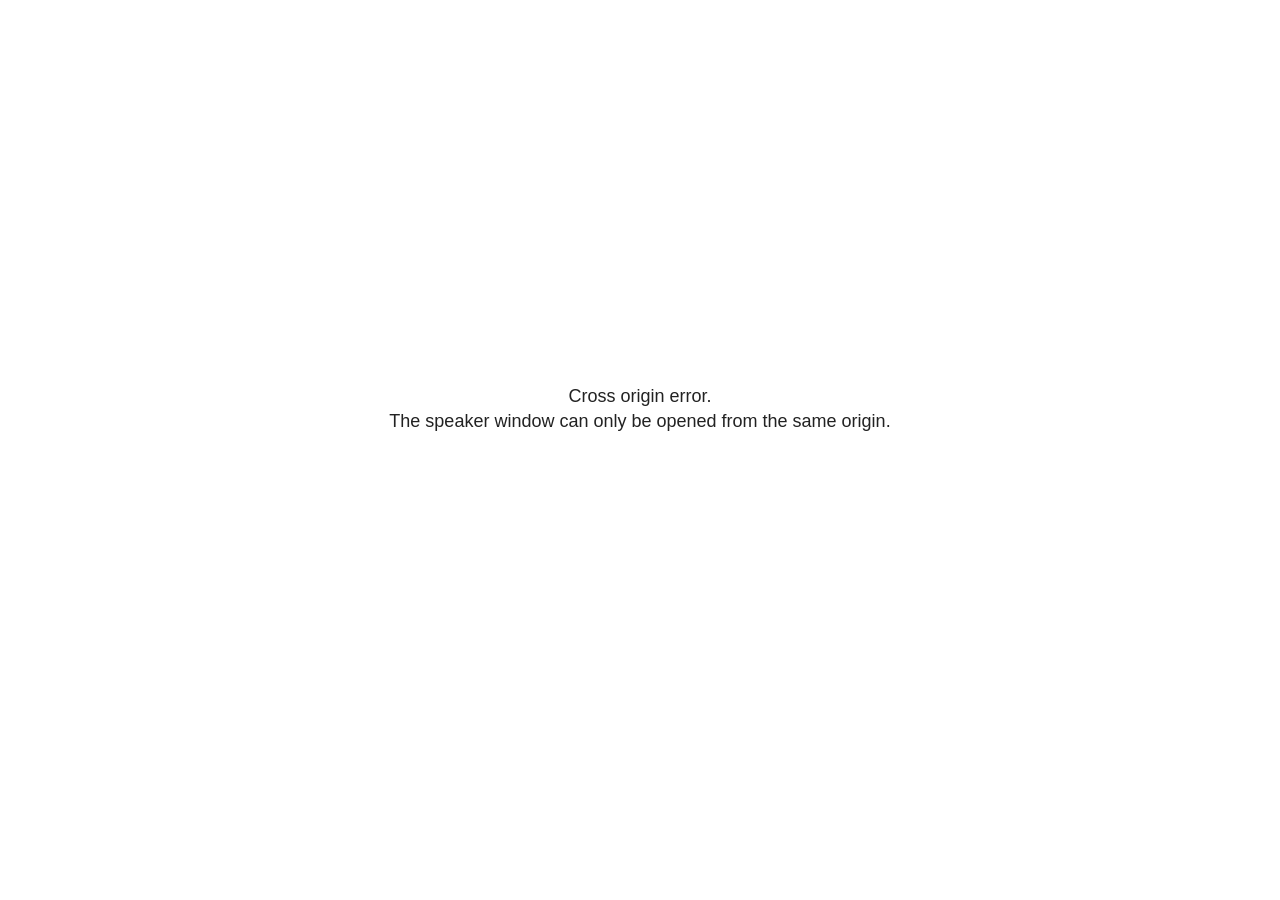
<file: Acfas_FRDR_2026_files/libs/revealjs/plugin/notes/speaker-view.html>
<!--
	NOTE: You need to build the notes plugin after making changes to this file.
-->
<html lang="en">
	<head>
		<meta charset="utf-8">

		<title>reveal.js - Speaker View</title>

		<style>
			body {
				font-family: Helvetica;
				font-size: 18px;
			}

			#current-slide,
			#upcoming-slide,
			#speaker-controls {
				padding: 6px;
				box-sizing: border-box;
				-moz-box-sizing: border-box;
			}

			#current-slide iframe,
			#upcoming-slide iframe {
				width: 100%;
				height: 100%;
				border: 1px solid #ddd;
			}

			#current-slide .label,
			#upcoming-slide .label {
				position: absolute;
				top: 10px;
				left: 10px;
				z-index: 2;
			}

			#connection-status {
				position: absolute;
				top: 0;
				left: 0;
				width: 100%;
				height: 100%;
				z-index: 20;
				padding: 30% 20% 20% 20%;
				font-size: 18px;
				color: #222;
				background: #fff;
				text-align: center;
				box-sizing: border-box;
				line-height: 1.4;
			}

			.overlay-element {
				height: 34px;
				line-height: 34px;
				padding: 0 10px;
				text-shadow: none;
				background: rgba( 220, 220, 220, 0.8 );
				color: #222;
				font-size: 14px;
			}

			.overlay-element.interactive:hover {
				background: rgba( 220, 220, 220, 1 );
			}

			#current-slide {
				position: absolute;
				width: 60%;
				height: 100%;
				top: 0;
				left: 0;
				padding-right: 0;
			}

			#upcoming-slide {
				position: absolute;
				width: 40%;
				height: 40%;
				right: 0;
				top: 0;
			}

			/* Speaker controls */
			#speaker-controls {
				position: absolute;
				top: 40%;
				right: 0;
				width: 40%;
				height: 60%;
				overflow: auto;
				font-size: 18px;
			}

				.speaker-controls-time.hidden,
				.speaker-controls-notes.hidden {
					display: none;
				}

				.speaker-controls-time .label,
				.speaker-controls-pace .label,
				.speaker-controls-notes .label {
					text-transform: uppercase;
					font-weight: normal;
					font-size: 0.66em;
					color: #666;
					margin: 0;
				}

				.speaker-controls-time, .speaker-controls-pace {
					border-bottom: 1px solid rgba( 200, 200, 200, 0.5 );
					margin-bottom: 10px;
					padding: 10px 16px;
					padding-bottom: 20px;
					cursor: pointer;
				}

				.speaker-controls-time .reset-button {
					opacity: 0;
					float: right;
					color: #666;
					text-decoration: none;
				}
				.speaker-controls-time:hover .reset-button {
					opacity: 1;
				}

				.speaker-controls-time .timer,
				.speaker-controls-time .clock {
					width: 50%;
				}

				.speaker-controls-time .timer,
				.speaker-controls-time .clock,
				.speaker-controls-time .pacing .hours-value,
				.speaker-controls-time .pacing .minutes-value,
				.speaker-controls-time .pacing .seconds-value {
					font-size: 1.9em;
				}

				.speaker-controls-time .timer {
					float: left;
				}

				.speaker-controls-time .clock {
					float: right;
					text-align: right;
				}

				.speaker-controls-time span.mute {
					opacity: 0.3;
				}

				.speaker-controls-time .pacing-title {
					margin-top: 5px;
				}

				.speaker-controls-time .pacing.ahead {
					color: blue;
				}

				.speaker-controls-time .pacing.on-track {
					color: green;
				}

				.speaker-controls-time .pacing.behind {
					color: red;
				}

				.speaker-controls-notes {
					padding: 10px 16px;
				}

				.speaker-controls-notes .value {
					margin-top: 5px;
					line-height: 1.4;
					font-size: 1.2em;
				}

			/* Layout selector */
			#speaker-layout {
				position: absolute;
				top: 10px;
				right: 10px;
				color: #222;
				z-index: 10;
			}
				#speaker-layout select {
					position: absolute;
					width: 100%;
					height: 100%;
					top: 0;
					left: 0;
					border: 0;
					box-shadow: 0;
					cursor: pointer;
					opacity: 0;

					font-size: 1em;
					background-color: transparent;

					-moz-appearance: none;
					-webkit-appearance: none;
					-webkit-tap-highlight-color: rgba(0, 0, 0, 0);
				}

				#speaker-layout select:focus {
					outline: none;
					box-shadow: none;
				}

			.clear {
				clear: both;
			}

			/* Speaker layout: Wide */
			body[data-speaker-layout="wide"] #current-slide,
			body[data-speaker-layout="wide"] #upcoming-slide {
				width: 50%;
				height: 45%;
				padding: 6px;
			}

			body[data-speaker-layout="wide"] #current-slide {
				top: 0;
				left: 0;
			}

			body[data-speaker-layout="wide"] #upcoming-slide {
				top: 0;
				left: 50%;
			}

			body[data-speaker-layout="wide"] #speaker-controls {
				top: 45%;
				left: 0;
				width: 100%;
				height: 50%;
				font-size: 1.25em;
			}

			/* Speaker layout: Tall */
			body[data-speaker-layout="tall"] #current-slide,
			body[data-speaker-layout="tall"] #upcoming-slide {
				width: 45%;
				height: 50%;
				padding: 6px;
			}

			body[data-speaker-layout="tall"] #current-slide {
				top: 0;
				left: 0;
			}

			body[data-speaker-layout="tall"] #upcoming-slide {
				top: 50%;
				left: 0;
			}

			body[data-speaker-layout="tall"] #speaker-controls {
				padding-top: 40px;
				top: 0;
				left: 45%;
				width: 55%;
				height: 100%;
				font-size: 1.25em;
			}

			/* Speaker layout: Notes only */
			body[data-speaker-layout="notes-only"] #current-slide,
			body[data-speaker-layout="notes-only"] #upcoming-slide {
				display: none;
			}

			body[data-speaker-layout="notes-only"] #speaker-controls {
				padding-top: 40px;
				top: 0;
				left: 0;
				width: 100%;
				height: 100%;
				font-size: 1.25em;
			}

			@media screen and (max-width: 1080px) {
				body[data-speaker-layout="default"] #speaker-controls {
					font-size: 16px;
				}
			}

			@media screen and (max-width: 900px) {
				body[data-speaker-layout="default"] #speaker-controls {
					font-size: 14px;
				}
			}

			@media screen and (max-width: 800px) {
				body[data-speaker-layout="default"] #speaker-controls {
					font-size: 12px;
				}
			}

		</style>
	</head>

	<body>

		<div id="connection-status">Loading speaker view...</div>

		<div id="current-slide"></div>
		<div id="upcoming-slide"><span class="overlay-element label">Upcoming</span></div>
		<div id="speaker-controls">
			<div class="speaker-controls-time">
				<h4 class="label">Time <span class="reset-button">Click to Reset</span></h4>
				<div class="clock">
					<span class="clock-value">0:00 AM</span>
				</div>
				<div class="timer">
					<span class="hours-value">00</span><span class="minutes-value">:00</span><span class="seconds-value">:00</span>
				</div>
				<div class="clear"></div>

				<h4 class="label pacing-title" style="display: none">Pacing – Time to finish current slide</h4>
				<div class="pacing" style="display: none">
					<span class="hours-value">00</span><span class="minutes-value">:00</span><span class="seconds-value">:00</span>
				</div>
			</div>

			<div class="speaker-controls-notes hidden">
				<h4 class="label">Notes</h4>
				<div class="value"></div>
			</div>
		</div>
		<div id="speaker-layout" class="overlay-element interactive">
			<span class="speaker-layout-label"></span>
			<select class="speaker-layout-dropdown"></select>
		</div>

		<script>

			(function() {

				var notes,
					notesValue,
					currentState,
					currentSlide,
					upcomingSlide,
					layoutLabel,
					layoutDropdown,
					pendingCalls = {},
					lastRevealApiCallId = 0,
					connected = false

				var connectionStatus = document.querySelector( '#connection-status' );

				var SPEAKER_LAYOUTS = {
					'default': 'Default',
					'wide': 'Wide',
					'tall': 'Tall',
					'notes-only': 'Notes only'
				};

				setupLayout();

				let openerOrigin;

				try {
					openerOrigin = window.opener.location.origin;
				}
				catch ( error ) { console.warn( error ) }

				// In order to prevent XSS, the speaker view will only run if its
				// opener has the same origin as itself
				if( window.location.origin !== openerOrigin ) {
					connectionStatus.innerHTML = 'Cross origin error.<br>The speaker window can only be opened from the same origin.';
					return;
				}

				var connectionTimeout = setTimeout( function() {
					connectionStatus.innerHTML = 'Error connecting to main window.<br>Please try closing and reopening the speaker view.';
				}, 5000 );

				window.addEventListener( 'message', function( event ) {

					// Validate the origin of all messages to avoid parsing messages
					// that aren't meant for us. Ignore when running off file:// so
					// that the speaker view continues to work without a web server.
					if( window.location.origin !== event.origin && window.location.origin !== 'file://' ) {
						return
					}

					clearTimeout( connectionTimeout );
					connectionStatus.style.display = 'none';

					var data = JSON.parse( event.data );

					// The overview mode is only useful to the reveal.js instance
					// where navigation occurs so we don't sync it
					if( data.state ) delete data.state.overview;

					// Messages sent by the notes plugin inside of the main window
					if( data && data.namespace === 'reveal-notes' ) {
						if( data.type === 'connect' ) {
							handleConnectMessage( data );
						}
						else if( data.type === 'state' ) {
							handleStateMessage( data );
						}
						else if( data.type === 'return' ) {
							pendingCalls[data.callId](data.result);
							delete pendingCalls[data.callId];
						}
					}
					// Messages sent by the reveal.js inside of the current slide preview
					else if( data && data.namespace === 'reveal' ) {
						if( /ready/.test( data.eventName ) ) {
							// Send a message back to notify that the handshake is complete
							window.opener.postMessage( JSON.stringify({ namespace: 'reveal-notes', type: 'connected'} ), '*' );
						}
						else if( /slidechanged|fragmentshown|fragmenthidden|paused|resumed/.test( data.eventName ) && currentState !== JSON.stringify( data.state ) ) {

							dispatchStateToMainWindow( data.state );

						}
					}

				} );

				/**
				 * Updates the presentation in the main window to match the state
				 * of the presentation in the notes window.
				 */
				const dispatchStateToMainWindow = debounce(( state ) => {
					window.opener.postMessage( JSON.stringify({ method: 'setState', args: [ state ]} ), '*' );
				}, 500);

				/**
				 * Asynchronously calls the Reveal.js API of the main frame.
				 */
				function callRevealApi( methodName, methodArguments, callback ) {

					var callId = ++lastRevealApiCallId;
					pendingCalls[callId] = callback;
					window.opener.postMessage( JSON.stringify( {
						namespace: 'reveal-notes',
						type: 'call',
						callId: callId,
						methodName: methodName,
						arguments: methodArguments
					} ), '*' );

				}

				/**
				 * Called when the main window is trying to establish a
				 * connection.
				 */
				function handleConnectMessage( data ) {

					if( connected === false ) {
						connected = true;

						setupIframes( data );
						setupKeyboard();
						setupNotes();
						setupTimer();
						setupHeartbeat();
					}

				}

				/**
				 * Called when the main window sends an updated state.
				 */
				function handleStateMessage( data ) {

					// Store the most recently set state to avoid circular loops
					// applying the same state
					currentState = JSON.stringify( data.state );

					// No need for updating the notes in case of fragment changes
					if ( data.notes ) {
						notes.classList.remove( 'hidden' );
						notesValue.style.whiteSpace = data.whitespace;
						if( data.markdown ) {
							notesValue.innerHTML = marked( data.notes );
						}
						else {
							notesValue.innerHTML = data.notes;
						}
					}
					else {
						notes.classList.add( 'hidden' );
					}

					// Update the note slides
					currentSlide.contentWindow.postMessage( JSON.stringify({ method: 'setState', args: [ data.state ] }), '*' );
					upcomingSlide.contentWindow.postMessage( JSON.stringify({ method: 'setState', args: [ data.state ] }), '*' );
					upcomingSlide.contentWindow.postMessage( JSON.stringify({ method: 'next' }), '*' );

				}

				// Limit to max one state update per X ms
				handleStateMessage = debounce( handleStateMessage, 200 );

				/**
				 * Forward keyboard events to the current slide window.
				 * This enables keyboard events to work even if focus
				 * isn't set on the current slide iframe.
				 *
				 * Block F5 default handling, it reloads and disconnects
				 * the speaker notes window.
				 */
				function setupKeyboard() {

					document.addEventListener( 'keydown', function( event ) {
						if( event.keyCode === 116 || ( event.metaKey && event.keyCode === 82 ) ) {
							event.preventDefault();
							return false;
						}
						currentSlide.contentWindow.postMessage( JSON.stringify({ method: 'triggerKey', args: [ event.keyCode ] }), '*' );
					} );

				}

				/**
				 * Creates the preview iframes.
				 */
				function setupIframes( data ) {

					var params = [
						'receiver',
						'progress=false',
						'history=false',
						'transition=none',
						'autoSlide=0',
						'backgroundTransition=none'
					].join( '&' );

					var urlSeparator = /\?/.test(data.url) ? '&' : '?';
					var hash = '#/' + data.state.indexh + '/' + data.state.indexv;
					var currentURL = data.url + urlSeparator + params + '&scrollActivationWidth=false&postMessageEvents=true' + hash;
					var upcomingURL = data.url + urlSeparator + params + '&scrollActivationWidth=false&controls=false' + hash;

					currentSlide = document.createElement( 'iframe' );
					currentSlide.setAttribute( 'width', 1280 );
					currentSlide.setAttribute( 'height', 1024 );
					currentSlide.setAttribute( 'src', currentURL );
					document.querySelector( '#current-slide' ).appendChild( currentSlide );

					upcomingSlide = document.createElement( 'iframe' );
					upcomingSlide.setAttribute( 'width', 640 );
					upcomingSlide.setAttribute( 'height', 512 );
					upcomingSlide.setAttribute( 'src', upcomingURL );
					document.querySelector( '#upcoming-slide' ).appendChild( upcomingSlide );

				}

				/**
				 * Setup the notes UI.
				 */
				function setupNotes() {

					notes = document.querySelector( '.speaker-controls-notes' );
					notesValue = document.querySelector( '.speaker-controls-notes .value' );

				}

				/**
				 * We send out a heartbeat at all times to ensure we can
				 * reconnect with the main presentation window after reloads.
				 */
				function setupHeartbeat() {

					setInterval( () => {
						window.opener.postMessage( JSON.stringify({ namespace: 'reveal-notes', type: 'heartbeat'} ), '*' );
					}, 1000 );

				}

				function getTimings( callback ) {

					callRevealApi( 'getSlidesAttributes', [], function ( slideAttributes ) {
						callRevealApi( 'getConfig', [], function ( config ) {
							var totalTime = config.totalTime;
							var minTimePerSlide = config.minimumTimePerSlide || 0;
							var defaultTiming = config.defaultTiming;
							if ((defaultTiming == null) && (totalTime == null)) {
								callback(null);
								return;
							}
							// Setting totalTime overrides defaultTiming
							if (totalTime) {
								defaultTiming = 0;
							}
							var timings = [];
							for ( var i in slideAttributes ) {
								var slide = slideAttributes[ i ];
								var timing = defaultTiming;
								if( slide.hasOwnProperty( 'data-timing' )) {
									var t = slide[ 'data-timing' ];
									timing = parseInt(t);
									if( isNaN(timing) ) {
										console.warn("Could not parse timing '" + t + "' of slide " + i + "; using default of " + defaultTiming);
										timing = defaultTiming;
									}
								}
								timings.push(timing);
							}
							if ( totalTime ) {
								// After we've allocated time to individual slides, we summarize it and
								// subtract it from the total time
								var remainingTime = totalTime - timings.reduce( function(a, b) { return a + b; }, 0 );
								// The remaining time is divided by the number of slides that have 0 seconds
								// allocated at the moment, giving the average time-per-slide on the remaining slides
								var remainingSlides = (timings.filter( function(x) { return x == 0 }) ).length
								var timePerSlide = Math.round( remainingTime / remainingSlides, 0 )
								// And now we replace every zero-value timing with that average
								timings = timings.map( function(x) { return (x==0 ? timePerSlide : x) } );
							}
							var slidesUnderMinimum = timings.filter( function(x) { return (x < minTimePerSlide) } ).length
							if ( slidesUnderMinimum ) {
								message = "The pacing time for " + slidesUnderMinimum + " slide(s) is under the configured minimum of " + minTimePerSlide + " seconds. Check the data-timing attribute on individual slides, or consider increasing the totalTime or minimumTimePerSlide configuration options (or removing some slides).";
								alert(message);
							}
							callback( timings );
						} );
					} );

				}

				/**
				 * Return the number of seconds allocated for presenting
				 * all slides up to and including this one.
				 */
				function getTimeAllocated( timings, callback ) {

					callRevealApi( 'getSlidePastCount', [], function ( currentSlide ) {
						var allocated = 0;
						for (var i in timings.slice(0, currentSlide + 1)) {
							allocated += timings[i];
						}
						callback( allocated );
					} );

				}

				/**
				 * Create the timer and clock and start updating them
				 * at an interval.
				 */
				function setupTimer() {

					var start = new Date(),
					timeEl = document.querySelector( '.speaker-controls-time' ),
					clockEl = timeEl.querySelector( '.clock-value' ),
					hoursEl = timeEl.querySelector( '.hours-value' ),
					minutesEl = timeEl.querySelector( '.minutes-value' ),
					secondsEl = timeEl.querySelector( '.seconds-value' ),
					pacingTitleEl = timeEl.querySelector( '.pacing-title' ),
					pacingEl = timeEl.querySelector( '.pacing' ),
					pacingHoursEl = pacingEl.querySelector( '.hours-value' ),
					pacingMinutesEl = pacingEl.querySelector( '.minutes-value' ),
					pacingSecondsEl = pacingEl.querySelector( '.seconds-value' );

					var timings = null;
					getTimings( function ( _timings ) {

						timings = _timings;
						if (_timings !== null) {
							pacingTitleEl.style.removeProperty('display');
							pacingEl.style.removeProperty('display');
						}

						// Update once directly
						_updateTimer();

						// Then update every second
						setInterval( _updateTimer, 1000 );

					} );


					function _resetTimer() {

						if (timings == null) {
							start = new Date();
							_updateTimer();
						}
						else {
							// Reset timer to beginning of current slide
							getTimeAllocated( timings, function ( slideEndTimingSeconds ) {
								var slideEndTiming = slideEndTimingSeconds * 1000;
								callRevealApi( 'getSlidePastCount', [], function ( currentSlide ) {
									var currentSlideTiming = timings[currentSlide] * 1000;
									var previousSlidesTiming = slideEndTiming - currentSlideTiming;
									var now = new Date();
									start = new Date(now.getTime() - previousSlidesTiming);
									_updateTimer();
								} );
							} );
						}

					}

					timeEl.addEventListener( 'click', function() {
						_resetTimer();
						return false;
					} );

					function _displayTime( hrEl, minEl, secEl, time) {

						var sign = Math.sign(time) == -1 ? "-" : "";
						time = Math.abs(Math.round(time / 1000));
						var seconds = time % 60;
						var minutes = Math.floor( time / 60 ) % 60 ;
						var hours = Math.floor( time / ( 60 * 60 )) ;
						hrEl.innerHTML = sign + zeroPadInteger( hours );
						if (hours == 0) {
							hrEl.classList.add( 'mute' );
						}
						else {
							hrEl.classList.remove( 'mute' );
						}
						minEl.innerHTML = ':' + zeroPadInteger( minutes );
						if (hours == 0 && minutes == 0) {
							minEl.classList.add( 'mute' );
						}
						else {
							minEl.classList.remove( 'mute' );
						}
						secEl.innerHTML = ':' + zeroPadInteger( seconds );
					}

					function _updateTimer() {

						var diff, hours, minutes, seconds,
						now = new Date();

						diff = now.getTime() - start.getTime();

						clockEl.innerHTML = now.toLocaleTimeString( 'en-US', { hour12: true, hour: '2-digit', minute:'2-digit' } );
						_displayTime( hoursEl, minutesEl, secondsEl, diff );
						if (timings !== null) {
							_updatePacing(diff);
						}

					}

					function _updatePacing(diff) {

						getTimeAllocated( timings, function ( slideEndTimingSeconds ) {
							var slideEndTiming = slideEndTimingSeconds * 1000;

							callRevealApi( 'getSlidePastCount', [], function ( currentSlide ) {
								var currentSlideTiming = timings[currentSlide] * 1000;
								var timeLeftCurrentSlide = slideEndTiming - diff;
								if (timeLeftCurrentSlide < 0) {
									pacingEl.className = 'pacing behind';
								}
								else if (timeLeftCurrentSlide < currentSlideTiming) {
									pacingEl.className = 'pacing on-track';
								}
								else {
									pacingEl.className = 'pacing ahead';
								}
								_displayTime( pacingHoursEl, pacingMinutesEl, pacingSecondsEl, timeLeftCurrentSlide );
							} );
						} );
					}

				}

				/**
				 * Sets up the speaker view layout and layout selector.
				 */
				function setupLayout() {

					layoutDropdown = document.querySelector( '.speaker-layout-dropdown' );
					layoutLabel = document.querySelector( '.speaker-layout-label' );

					// Render the list of available layouts
					for( var id in SPEAKER_LAYOUTS ) {
						var option = document.createElement( 'option' );
						option.setAttribute( 'value', id );
						option.textContent = SPEAKER_LAYOUTS[ id ];
						layoutDropdown.appendChild( option );
					}

					// Monitor the dropdown for changes
					layoutDropdown.addEventListener( 'change', function( event ) {

						setLayout( layoutDropdown.value );

					}, false );

					// Restore any currently persisted layout
					setLayout( getLayout() );

				}

				/**
				 * Sets a new speaker view layout. The layout is persisted
				 * in local storage.
				 */
				function setLayout( value ) {

					var title = SPEAKER_LAYOUTS[ value ];

					layoutLabel.innerHTML = 'Layout' + ( title ? ( ': ' + title ) : '' );
					layoutDropdown.value = value;

					document.body.setAttribute( 'data-speaker-layout', value );

					// Persist locally
					if( supportsLocalStorage() ) {
						window.localStorage.setItem( 'reveal-speaker-layout', value );
					}

				}

				/**
				 * Returns the ID of the most recently set speaker layout
				 * or our default layout if none has been set.
				 */
				function getLayout() {

					if( supportsLocalStorage() ) {
						var layout = window.localStorage.getItem( 'reveal-speaker-layout' );
						if( layout ) {
							return layout;
						}
					}

					// Default to the first record in the layouts hash
					for( var id in SPEAKER_LAYOUTS ) {
						return id;
					}

				}

				function supportsLocalStorage() {

					try {
						localStorage.setItem('test', 'test');
						localStorage.removeItem('test');
						return true;
					}
					catch( e ) {
						return false;
					}

				}

				function zeroPadInteger( num ) {

					var str = '00' + parseInt( num );
					return str.substring( str.length - 2 );

				}

				/**
				 * Limits the frequency at which a function can be called.
				 */
				function debounce( fn, ms ) {

					var lastTime = 0,
						timeout;

					return function() {

						var args = arguments;
						var context = this;

						clearTimeout( timeout );

						var timeSinceLastCall = Date.now() - lastTime;
						if( timeSinceLastCall > ms ) {
							fn.apply( context, args );
							lastTime = Date.now();
						}
						else {
							timeout = setTimeout( function() {
								fn.apply( context, args );
								lastTime = Date.now();
							}, ms - timeSinceLastCall );
						}

					}

				}

			})();

		</script>
	</body>
</html>
</file>
